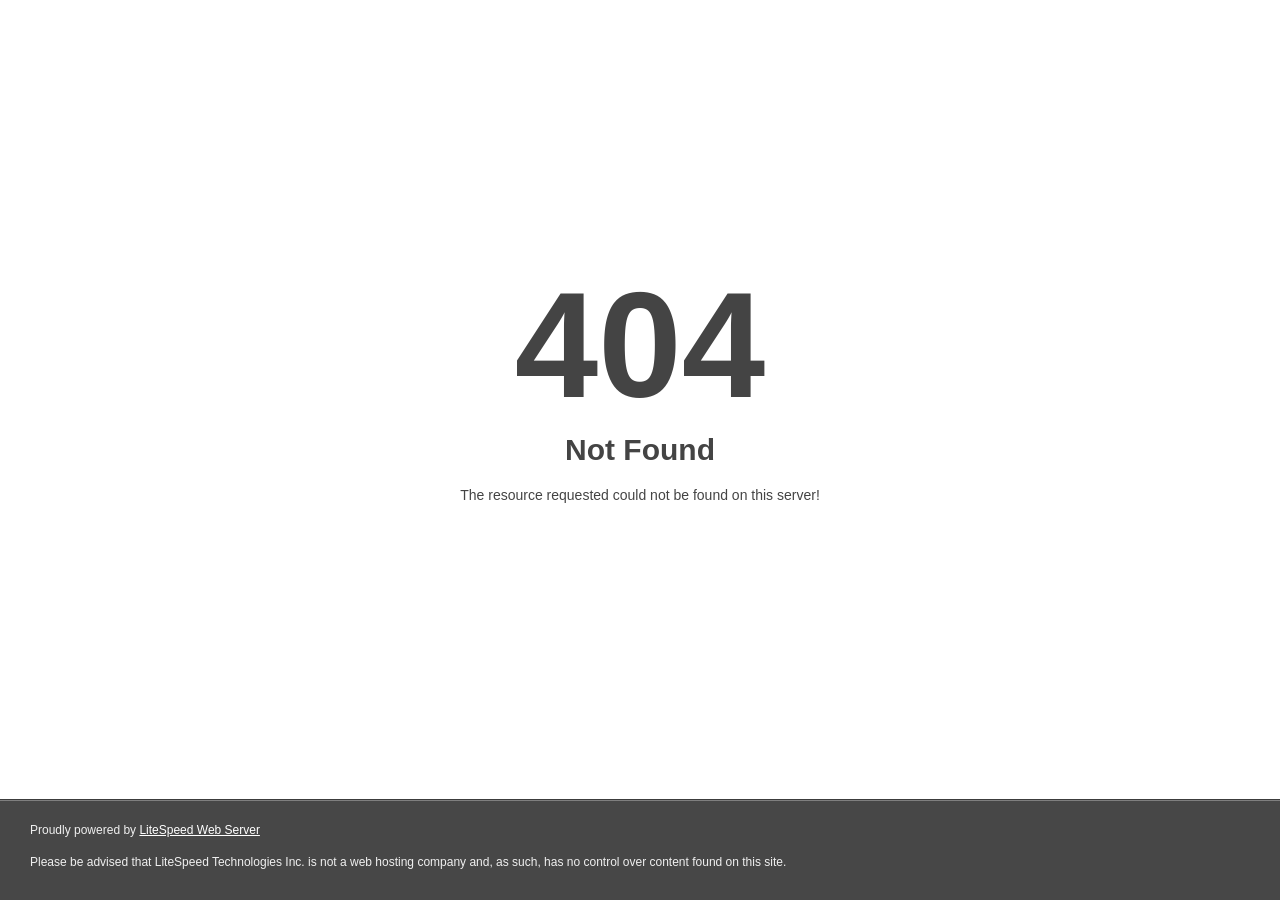
<file: fonts/glyphicons-halflings-regular-2.html>
<!DOCTYPE html>
<html style="height:100%">
<head>
<meta name="viewport" content="width=device-width, initial-scale=1, shrink-to-fit=no">
<title> 404 Not Found
</title></head>
<body style="color: #444; margin:0;font: normal 14px/20px Arial, Helvetica, sans-serif; height:100%; background-color: #fff;">
<div style="height:auto; min-height:100%; ">     <div style="text-align: center; width:800px; margin-left: -400px; position:absolute; top: 30%; left:50%;">
        <h1 style="margin:0; font-size:150px; line-height:150px; font-weight:bold;">404</h1>
<h2 style="margin-top:20px;font-size: 30px;">Not Found
</h2>
<p>The resource requested could not be found on this server!</p>
</div></div><div style="color:#f0f0f0; font-size:12px;margin:auto;padding:0px 30px 0px 30px;position:relative;clear:both;height:100px;margin-top:-101px;background-color:#474747;border-top: 1px solid rgba(0,0,0,0.15);box-shadow: 0 1px 0 rgba(255, 255, 255, 0.3) inset;">
<br>Proudly powered by  <a style="color:#fff;" href="http://www.litespeedtech.com/error-page">LiteSpeed Web Server</a><p>Please be advised that LiteSpeed Technologies Inc. is not a web hosting company and, as such, has no control over content found on this site.</p></div></body></html>
</file>
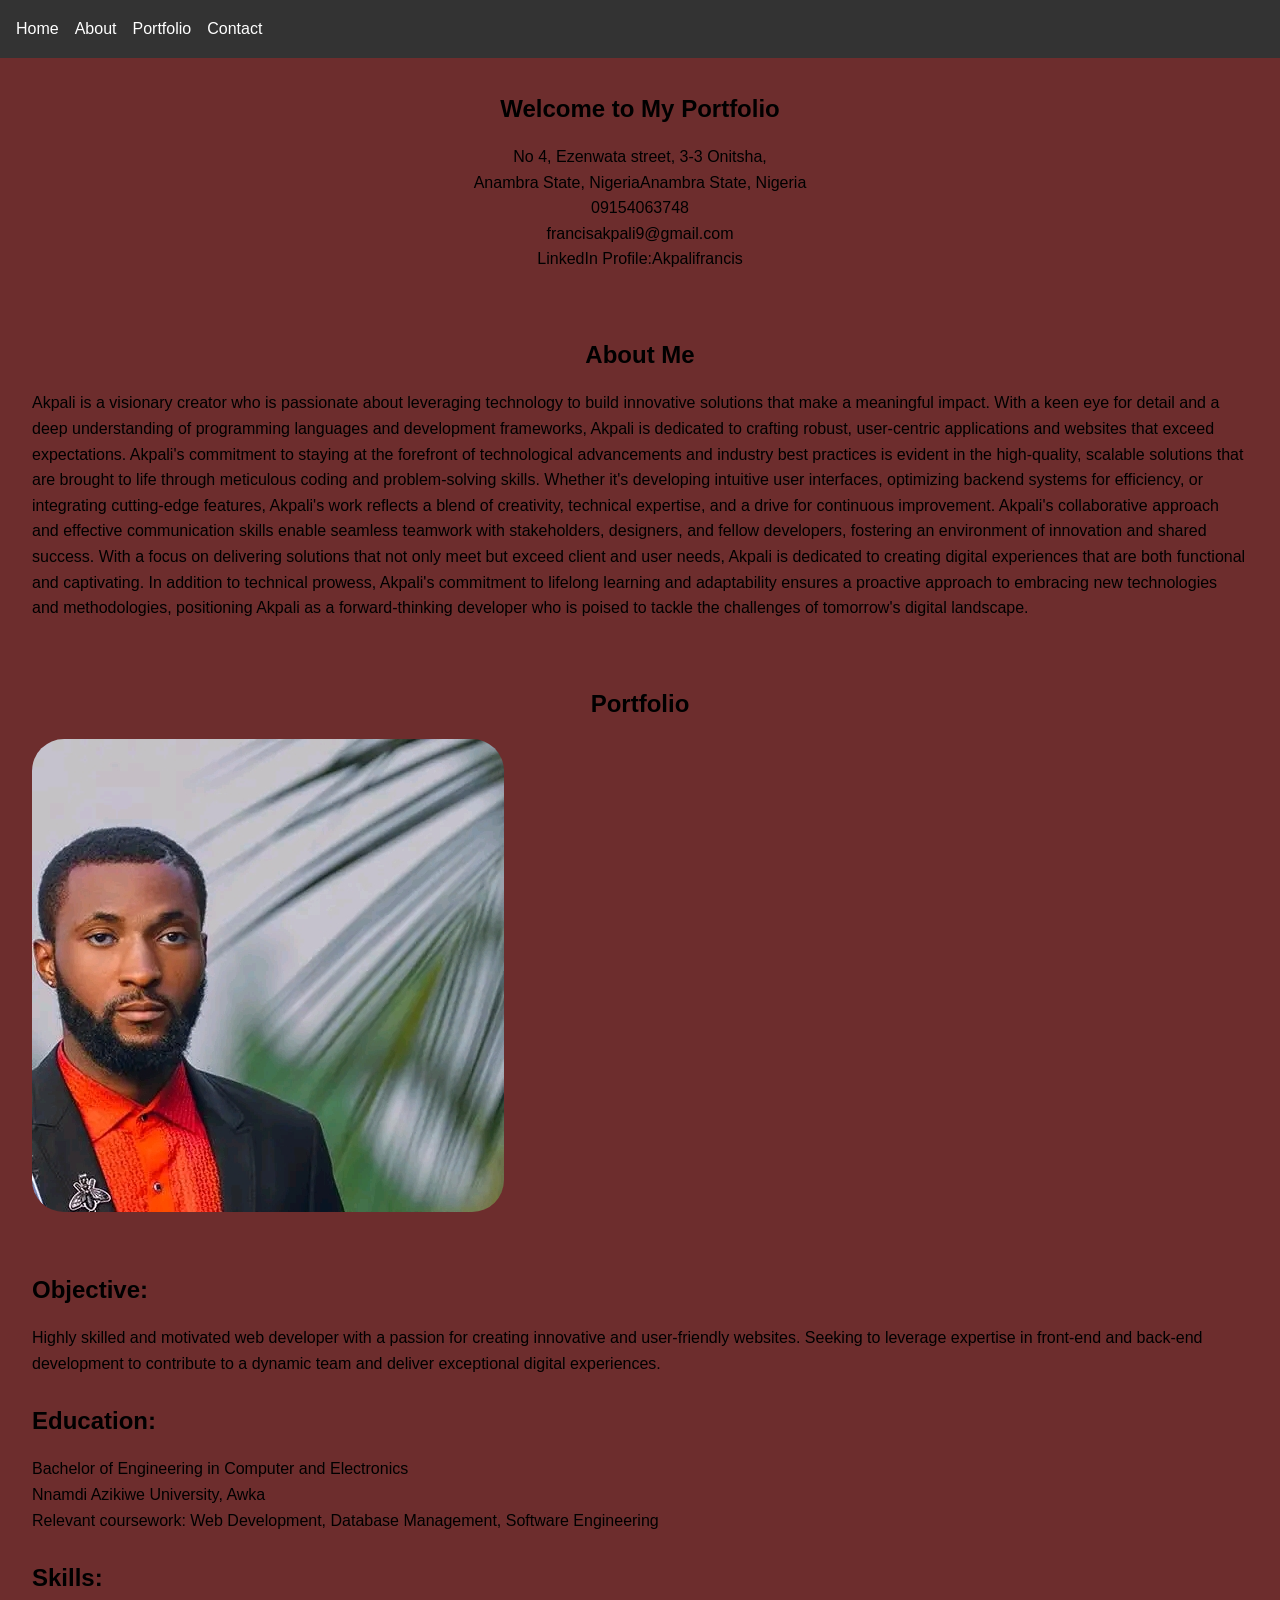
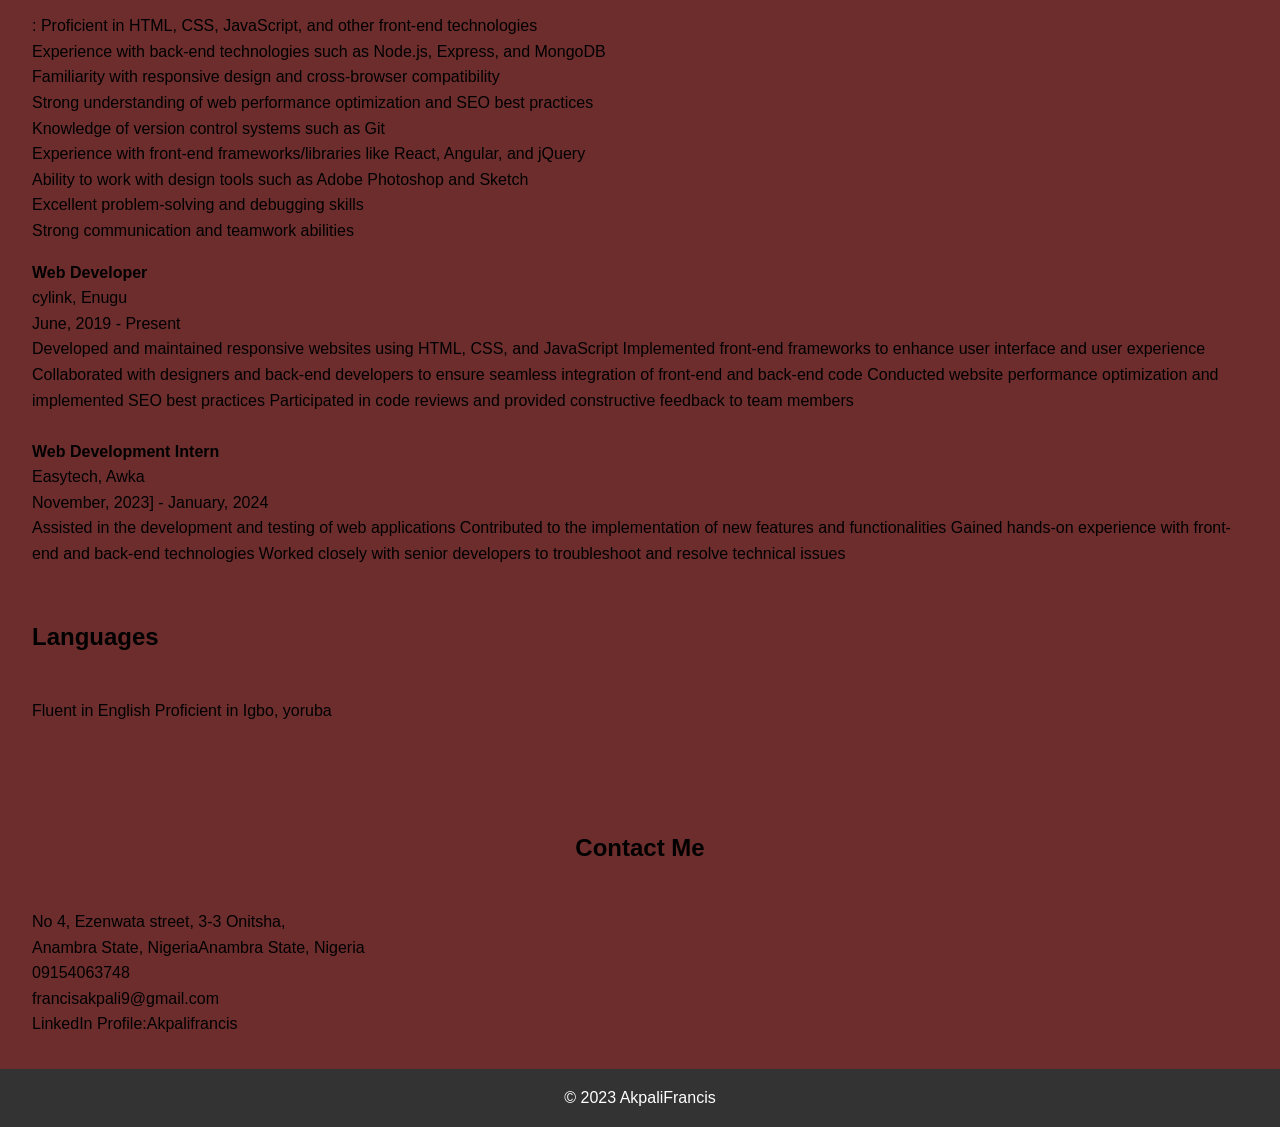
<file: portfolio/my portfolio.html>
<!DOCTYPE html>
<html lang="en">
<head>
  <meta charset="UTF-8">
  <meta name="viewport" content="width=device-width, initial-scale=1.0">
  <link rel="stylesheet" href="my portfolio.css">
  <title>My Portfolio</title>
</head>
<body>
  <header>
    <nav>
      <ul>
        <li><a href="#home">Home</a></li>
        <li><a href="#about">About</a></li>
        <li><a href="#portfolio">Portfolio</a></li>
        <li><a href="tel:09154063748">Contact</a></li>
      </ul>
    </nav>
  </header>
  <section id="home">
    <h1>Welcome to My Portfolio</h1>
    <p>No 4, Ezenwata street, 3-3 Onitsha,<br> 
        Anambra State, NigeriaAnambra State, Nigeria<br>
        09154063748<br>
        francisakpali9@gmail.com<br>
        LinkedIn Profile:Akpalifrancis</p>
  </section>
  <section id="about">
    <h2>About Me</h2>
    <p>Akpali is a visionary creator who is passionate about leveraging technology to build innovative solutions that make a meaningful impact. With a keen eye for detail and a deep understanding of programming languages and development frameworks, Akpali is dedicated to crafting robust, user-centric applications and websites that exceed expectations.

      Akpali's commitment to staying at the forefront of technological advancements and industry best practices is evident in the high-quality, scalable solutions that are brought to life through meticulous coding and problem-solving skills. Whether it's developing intuitive user interfaces, optimizing backend systems for efficiency, or integrating cutting-edge features, Akpali's work reflects a blend of creativity, technical expertise, and a drive for continuous improvement.
      
      Akpali's collaborative approach and effective communication skills enable seamless teamwork with stakeholders, designers, and fellow developers, fostering an environment of innovation and shared success. With a focus on delivering solutions that not only meet but exceed client and user needs, Akpali is dedicated to creating digital experiences that are both functional and captivating.
      
      In addition to technical prowess, Akpali's commitment to lifelong learning and adaptability ensures a proactive approach to embracing new technologies and methodologies, positioning Akpali as a forward-thinking developer who is poised to tackle the challenges of tomorrow's digital landscape.</p>
  </section>
  <section id="portfolio">
    <h2>Portfolio</h2>
    <div class="portfolio-item">
      <img src="me.jpg" alt="My image"><br><br><br>
      <h3>Objective:</h3>
      <p>Highly skilled and motivated web developer with a passion for creating innovative and user-friendly websites. Seeking to leverage expertise in front-end and back-end development to contribute to a dynamic team and deliver exceptional digital experiences.</p>
      <br>
      <h3>Education:</h3>
      <p>Bachelor of Engineering in Computer and Electronics<br>
        Nnamdi Azikiwe University, Awka<br>
        Relevant coursework: Web Development, Database Management, Software Engineering</p>
      <br>
        <h3>Skills:</h3>
      <p>:

        Proficient in HTML, CSS, JavaScript, and other front-end technologies<br>
        Experience with back-end technologies such as Node.js, Express, and MongoDB<br>
        Familiarity with responsive design and cross-browser compatibility<br>
        Strong understanding of web performance optimization and SEO best practices<br>
        Knowledge of version control systems such as Git<br>
        Experience with front-end frameworks/libraries like React, Angular, and jQuery<br>
        Ability to work with design tools such as Adobe Photoshop and Sketch<br>
        Excellent problem-solving and debugging skills<br>
        Strong communication and teamwork abilities<br>
    </p>
    <h3></h3>
    <p><strong>Web Developer<br></strong>
        cylink, Enugu<br>
        June, 2019 - Present<br>
        
            Developed and maintained responsive websites using HTML, CSS, and JavaScript
            Implemented front-end frameworks to enhance user interface and user experience
            Collaborated with designers and back-end developers to ensure seamless integration of front-end and back-end code
            Conducted website performance optimization and implemented SEO best practices
            Participated in code reviews and provided constructive feedback to team members<br><br>
            <strong>Web Development Intern<br></strong>
            Easytech, Awka<br>
            November, 2023] - January, 2024<br>
            
                Assisted in the development and testing of web applications
                Contributed to the implementation of new features and functionalities
                Gained hands-on experience with front-end and back-end technologies
                Worked closely with senior developers to troubleshoot and resolve technical issues
            
        
        </p><br><br>
        <h3>Languages</h3><br>
        <p>Fluent in English
            Proficient in Igbo, yoruba</p>    
    <br>
            <h3></h3>
        <p></p>
    </div>
    
  </section>
  <section id="contact">
    <h2>Contact Me</h2><br>
    <p>   No 4, Ezenwata street, 3-3 Onitsha,<br> 
        Anambra State, NigeriaAnambra State, Nigeria<br>
        09154063748<br>
        francisakpali9@gmail.com<br>
        LinkedIn Profile:Akpalifrancis</p>

  </section>
  <footer>
    <p>&copy; 2023 AkpaliFrancis</p>
  </footer>
</body>
</html>
</file>
<file: portfolio/my portfolio.css>
* {
  margin: 0;
  padding: 0;
  box-sizing: border-box;
}

body {
  font-family: Arial, sans-serif;
  line-height: 1.6;
  background-color: rgb(109, 45, 45);
}

header {
  background-color: #333;
  color: #fff;
  padding: 1rem;
}

nav ul {
  list-style: none;
  display: flex;
}

nav ul li a:hover{
  color: rgb(248, 86, 86);
  transition: ease-in-out;
}

nav ul li {
  margin-right: 1rem;
}
h2{
  text-align: center;
}
#home{
  text-align: center;
}
nav ul li a {
  color: #fff;
  text-decoration: none;
}

section {
  padding: 2rem;
  top: 100px;
}
img{
  border-radius: 2rem;
}
h3{
  font-size: x-large;
}
h1, h2, h3 {
  margin-bottom: 1rem;
}

footer {
  background-color: #333;
  color: #fff;
  text-align: center;
  padding: 1rem;
}
</file>
